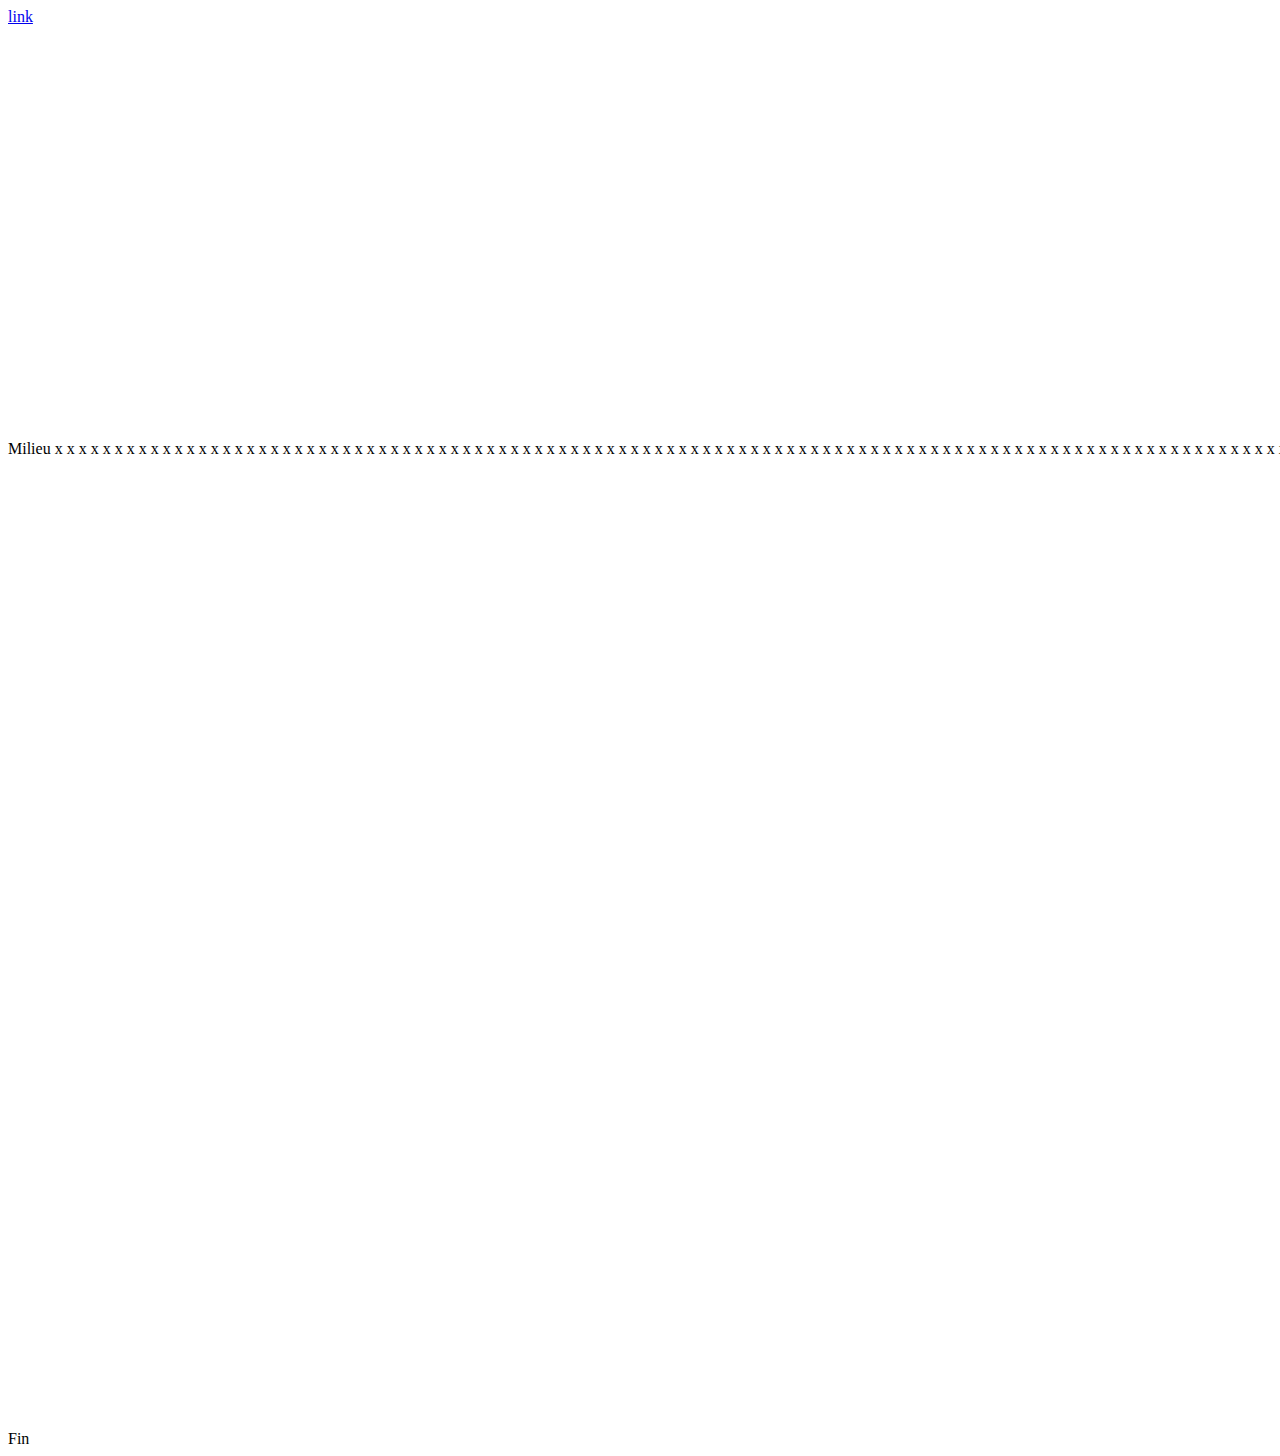
<file: clickheat/debug-piwik-1.html>
<!DOCTYPE html PUBLIC "-//W3C//DTD XHTML 1.0 Strict//EN" "http://www.w3.org/TR/xhtml1/DTD/xhtml1-strict.dtd">
<html xmlns="http://www.w3.org/1999/xhtml" lang="en">
<head>
	<meta http-equiv="Content-Type" content="text/html; charset=utf-8" />
	<title>LabsMedia | Communicate differently
</title>
	<meta name="description" content="Communicate differently with LabsMedia and optimize your Web efforts thanks to a wide Web 2.0 tools and SEO.
"/>
</head>
<body>
<div>
<a href="file.html" onclick="alert('test'); return false;">link</a>



<br />
<br />
<br />
<br />
<br />
<br />
<br />
<br />
<br />
<br />
<br />
<br />
<br />
<br />
<br />
<br />
<br />
<script type="text/javascript"><!--
//document.write('<iframe src="http://www.google.fr/" width="500" height="200"></iframe>');//-->
</script>
<br />
<br />
<br />
<br />
<br />
<br />
<br />
Milieu&nbsp;x&nbsp;x&nbsp;x&nbsp;x&nbsp;x&nbsp;x&nbsp;x&nbsp;x&nbsp;x&nbsp;x&nbsp;x&nbsp;x&nbsp;x&nbsp;x&nbsp;x&nbsp;x&nbsp;x&nbsp;x&nbsp;x&nbsp;x&nbsp;x&nbsp;x&nbsp;x&nbsp;x&nbsp;x&nbsp;x&nbsp;x&nbsp;x&nbsp;x&nbsp;x&nbsp;x&nbsp;x&nbsp;x&nbsp;x&nbsp;x&nbsp;x&nbsp;x&nbsp;x&nbsp;x&nbsp;x&nbsp;x&nbsp;x&nbsp;x&nbsp;x&nbsp;x&nbsp;x&nbsp;x&nbsp;x&nbsp;x&nbsp;x&nbsp;x&nbsp;x&nbsp;x&nbsp;x&nbsp;x&nbsp;x&nbsp;x&nbsp;x&nbsp;x&nbsp;x&nbsp;x&nbsp;x&nbsp;x&nbsp;x&nbsp;x&nbsp;x&nbsp;x&nbsp;x&nbsp;x&nbsp;x&nbsp;x&nbsp;x&nbsp;x&nbsp;x&nbsp;x&nbsp;x&nbsp;x&nbsp;x&nbsp;x&nbsp;x&nbsp;x&nbsp;x&nbsp;x&nbsp;x&nbsp;x&nbsp;x&nbsp;x&nbsp;x&nbsp;x&nbsp;x&nbsp;x&nbsp;x&nbsp;x&nbsp;x&nbsp;x&nbsp;x&nbsp;x&nbsp;x&nbsp;x&nbsp;x&nbsp;x&nbsp;x&nbsp;x&nbsp;x&nbsp;x&nbsp;x&nbsp;x&nbsp;x&nbsp;x&nbsp;x&nbsp;x&nbsp;x&nbsp;x&nbsp;x&nbsp;x&nbsp;x&nbsp;x&nbsp;x&nbsp;x&nbsp;x&nbsp;x&nbsp;x&nbsp;x&nbsp;x&nbsp;x&nbsp;x&nbsp;x&nbsp;x&nbsp;x&nbsp;x&nbsp;x&nbsp;x&nbsp;x&nbsp;x&nbsp;x&nbsp;x
<br />
<br />
<br />
<br />
<br />
<br />
<br />
<br />
<br />
<br />
<br />
<br />
<br />
<br />
<br />
<br />
<br />
<br />
<br />
<br />
<br />
<br />
<br />
<br />
<br />
<br />
<br />
<br />
<br />
<br />
<br />
<br />
<br />
<br />
<br />
<br />
<br />
<br />
<br />
<br />
<br />
<br />
<br />
<br />
<br />
<br />
<br />
<br />
<br />
<br />
<br />
<br />
<br />
<br />
<br />
Fin
<!-- Piwik -->
<script type="text/javascript">
var pkBaseURL = (("https:" == document.location.protocol) ? "https://projects.labsmedia.com/piwik/" : "http://projects.labsmedia.com/piwik/");
document.write(unescape("%3Cscript src='" + pkBaseURL + "piwik.js' type='text/javascript'%3E%3C/script%3E"));
</script><script type="text/javascript">
try {
var piwikTracker = Piwik.getTracker(pkBaseURL + "piwik.php", 1);
piwikTracker.trackPageView();
piwikTracker.enableLinkTracking();
} catch( err ) {}
</script><noscript><p><img src="http://projects.labsmedia.com/piwik/piwik.php?idsite=1" style="border:0" alt="" /></p></noscript>
<!-- End Piwik Tag -->

<script type="text/javascript" src="http://projects.labsmedia.com/piwik/plugins/ClickHeat/libs/js/clickheat.js"></script><noscript><p><a href="http://www.labsmedia.fr/index.html">Optimisation de site</a></p></noscript><script type="text/javascript"><!--
clickHeatSite = 1;clickHeatGroup = 'group1';clickHeatServer = 'http://projects.labsmedia.com/piwik/plugins/ClickHeat/libs/click.php';initClickHeat(); //-->
</script>
</div>
</body>
</html>
</file>
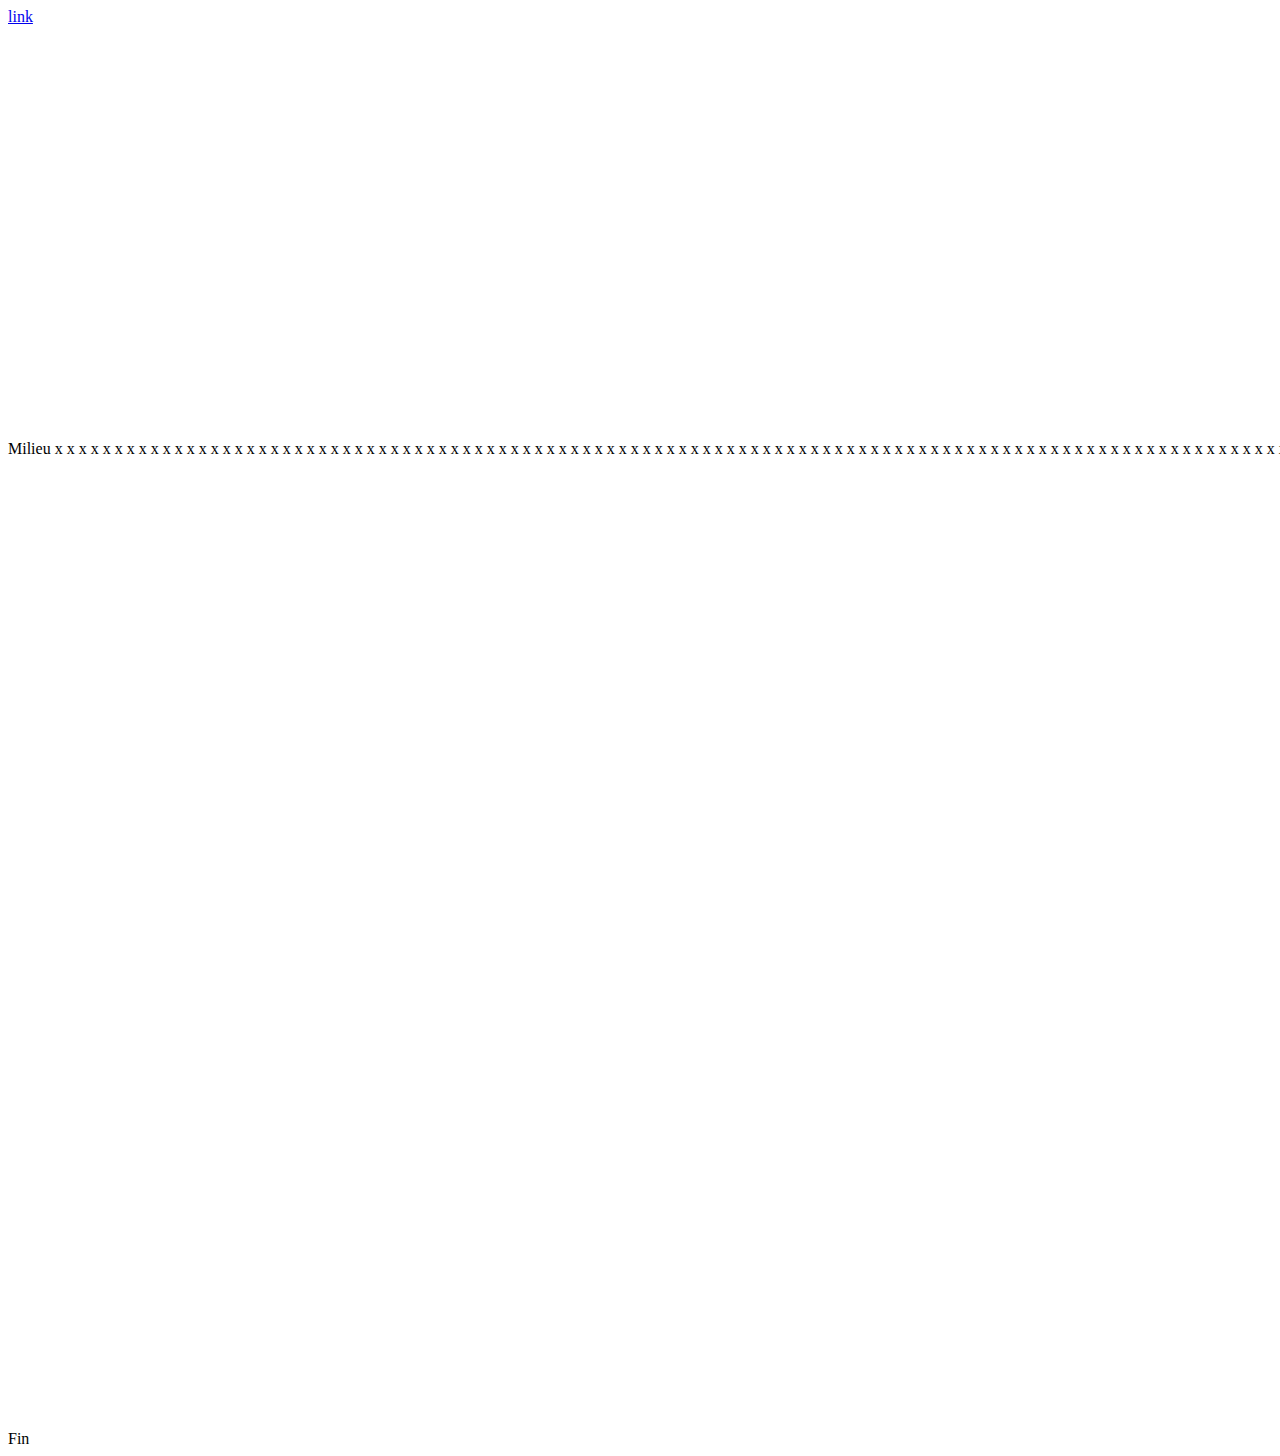
<file: clickheat/debug-piwik-2.html>
<!DOCTYPE html PUBLIC "-//W3C//DTD XHTML 1.0 Strict//EN" "http://www.w3.org/TR/xhtml1/DTD/xhtml1-strict.dtd">
<html xmlns="http://www.w3.org/1999/xhtml" lang="en">
<head>
	<meta http-equiv="Content-Type" content="text/html; charset=utf-8" />
	<title>LabsMedia | Communicate differently
</title>
	<meta name="description" content="Communicate differently with LabsMedia and optimize your Web efforts thanks to a wide Web 2.0 tools and SEO.
"/>
</head>
<body>
<div>
<a href="file.html" onclick="alert('test'); return false;">link</a>



<br />
<br />
<br />
<br />
<br />
<br />
<br />
<br />
<br />
<br />
<br />
<br />
<br />
<br />
<br />
<br />
<br />
<script type="text/javascript"><!--
//document.write('<iframe src="http://www.google.fr/" width="500" height="200"></iframe>');//-->
</script>
<br />
<br />
<br />
<br />
<br />
<br />
<br />
Milieu&nbsp;x&nbsp;x&nbsp;x&nbsp;x&nbsp;x&nbsp;x&nbsp;x&nbsp;x&nbsp;x&nbsp;x&nbsp;x&nbsp;x&nbsp;x&nbsp;x&nbsp;x&nbsp;x&nbsp;x&nbsp;x&nbsp;x&nbsp;x&nbsp;x&nbsp;x&nbsp;x&nbsp;x&nbsp;x&nbsp;x&nbsp;x&nbsp;x&nbsp;x&nbsp;x&nbsp;x&nbsp;x&nbsp;x&nbsp;x&nbsp;x&nbsp;x&nbsp;x&nbsp;x&nbsp;x&nbsp;x&nbsp;x&nbsp;x&nbsp;x&nbsp;x&nbsp;x&nbsp;x&nbsp;x&nbsp;x&nbsp;x&nbsp;x&nbsp;x&nbsp;x&nbsp;x&nbsp;x&nbsp;x&nbsp;x&nbsp;x&nbsp;x&nbsp;x&nbsp;x&nbsp;x&nbsp;x&nbsp;x&nbsp;x&nbsp;x&nbsp;x&nbsp;x&nbsp;x&nbsp;x&nbsp;x&nbsp;x&nbsp;x&nbsp;x&nbsp;x&nbsp;x&nbsp;x&nbsp;x&nbsp;x&nbsp;x&nbsp;x&nbsp;x&nbsp;x&nbsp;x&nbsp;x&nbsp;x&nbsp;x&nbsp;x&nbsp;x&nbsp;x&nbsp;x&nbsp;x&nbsp;x&nbsp;x&nbsp;x&nbsp;x&nbsp;x&nbsp;x&nbsp;x&nbsp;x&nbsp;x&nbsp;x&nbsp;x&nbsp;x&nbsp;x&nbsp;x&nbsp;x&nbsp;x&nbsp;x&nbsp;x&nbsp;x&nbsp;x&nbsp;x&nbsp;x&nbsp;x&nbsp;x&nbsp;x&nbsp;x&nbsp;x&nbsp;x&nbsp;x&nbsp;x&nbsp;x&nbsp;x&nbsp;x&nbsp;x&nbsp;x&nbsp;x&nbsp;x&nbsp;x&nbsp;x&nbsp;x&nbsp;x&nbsp;x&nbsp;x&nbsp;x&nbsp;x
<br />
<br />
<br />
<br />
<br />
<br />
<br />
<br />
<br />
<br />
<br />
<br />
<br />
<br />
<br />
<br />
<br />
<br />
<br />
<br />
<br />
<br />
<br />
<br />
<br />
<br />
<br />
<br />
<br />
<br />
<br />
<br />
<br />
<br />
<br />
<br />
<br />
<br />
<br />
<br />
<br />
<br />
<br />
<br />
<br />
<br />
<br />
<br />
<br />
<br />
<br />
<br />
<br />
<br />
<br />
Fin
<!-- Piwik -->
<script type="text/javascript">
var pkBaseURL = (("https:" == document.location.protocol) ? "https://projects.labsmedia.com/piwik/" : "http://projects.labsmedia.com/piwik/");
document.write(unescape("%3Cscript src='" + pkBaseURL + "piwik.js' type='text/javascript'%3E%3C/script%3E"));
</script><script type="text/javascript">
try {
var piwikTracker = Piwik.getTracker(pkBaseURL + "piwik.php", 2);
piwikTracker.trackPageView();
piwikTracker.enableLinkTracking();
} catch( err ) {}
</script><noscript><p><img src="http://projects.labsmedia.com/piwik/piwik.php?idsite=2" style="border:0" alt="" /></p></noscript>
<!-- End Piwik Tag -->

<script type="text/javascript" src="http://projects.labsmedia.com/piwik/plugins/ClickHeat/libs/js/clickheat.js"></script><noscript><p><a href="http://www.labsmedia.fr/index.html">Optimisation de site</a></p></noscript><script type="text/javascript"><!--
clickHeatSite = 2;clickHeatGroup = 'group2';clickHeatServer = 'http://projects.labsmedia.com/piwik/plugins/ClickHeat/libs/click.php';initClickHeat(); //-->
</script>
</div>
</body>
</html>
</file>
